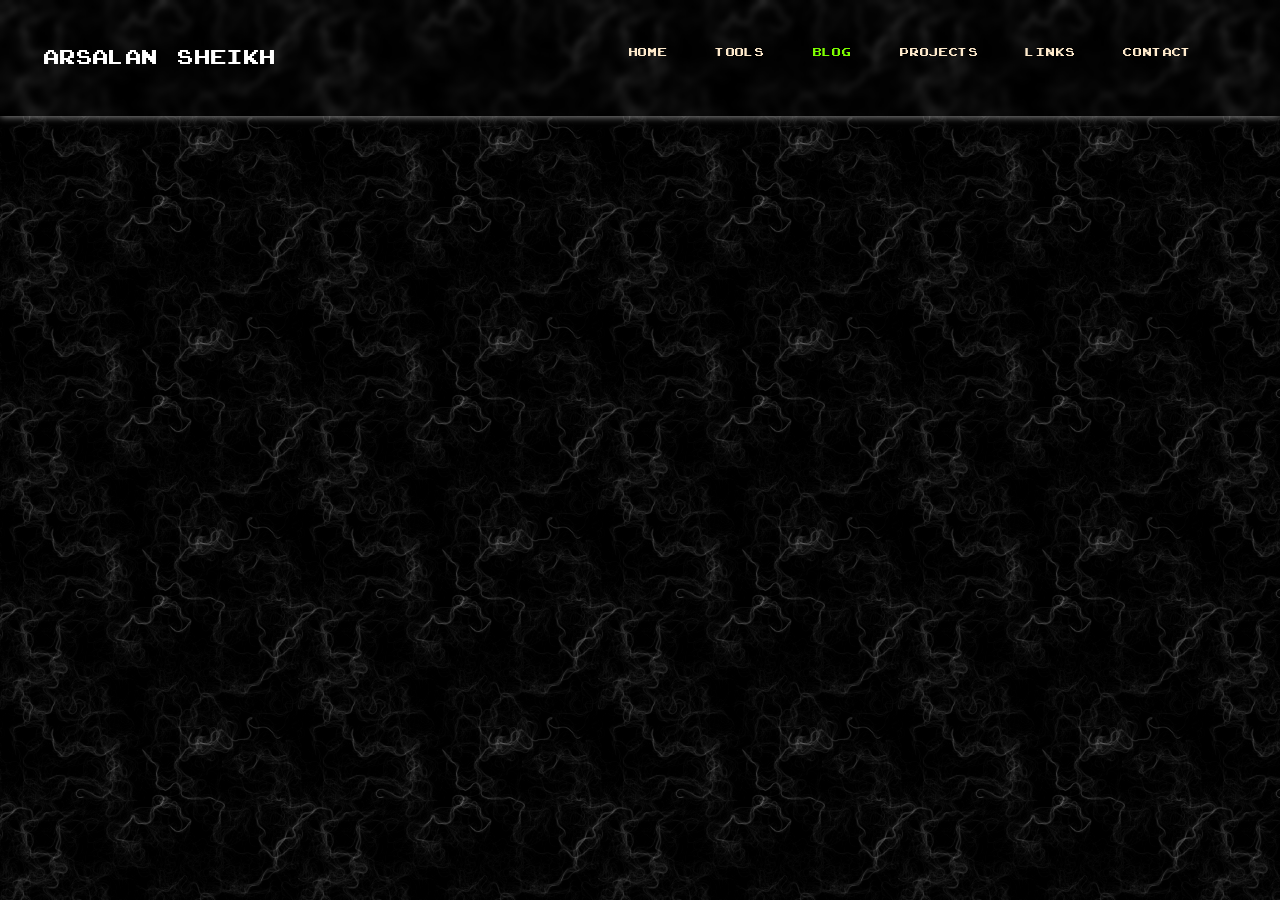
<file: blog/index.html>
<!DOCTYPE html>
<html lang="en">

<head>
    <meta charset="UTF-8">
    <meta http-equiv="X-UA-Compatible" content="IE=edge">
    <meta name="viewport" content="width=device-width, initial-scale=1.0">
    <script src="https://code.jquery.com/jquery-3.6.0.js" integrity="sha256-H+K7U5CnXl1h5ywQfKtSj8PCmoN9aaq30gDh27Xc0jk=" crossorigin="anonymous"></script>
    <link rel="stylesheet" href="https://stackpath.bootstrapcdn.com/bootstrap/4.5.2/css/bootstrap.min.css" integrity="sha384-JcKb8q3iqJ61gNV9KGb8thSsNjpSL0n8PARn9HuZOnIxN0hoP+VmmDGMN5t9UJ0Z" crossorigin="anonymous">
    <script src="https://stackpath.bootstrapcdn.com/bootstrap/4.5.2/js/bootstrap.min.js" integrity="sha384-B4gt1jrGC7Jh4AgTPSdUtOBvfO8shuf57BaghqFfPlYxofvL8/KUEfYiJOMMV+rV" crossorigin="anonymous"></script>
    <link rel="stylesheet" href="/styles/index.css">
    <title>Blog - cybars69</title>
</head>

<body>
    <nav class="navbar navbar-expand-lg navbar-dark fixed-top px-3 py-4 mb-5 frost glow-border">
        <a class="navbar-brand" href="/">
            <h3 class="logo-top pt-2" id="long-text">Arsalan Sheikh</h3>
            <h3 class="logo-top pt-2" id="short-text">Arsalan</h3>
        </a>
        <button class="navbar-toggler" type="button" data-toggle="collapse" data-target="#navbarSupportedContent" aria-controls="navbarSupportedContent" aria-expanded="false" aria-label="Toggle navigation">
            <img src="/images/hamburger.svg" alt="navbar hamburger arsalan sheikh" height="20px" style="color: #FAFAD2;">
        </button>

        <div class="collapse navbar-collapse mx-5 pt-1" id="navbarSupportedContent">
            <ul class="navbar-nav ml-auto">
                <li class="nav-item">
                    <a class="nav-link" href="/">
                        <div class="col col-4 mx-auto px-3 my-1 text-center d-flex justify-content-center">
                            <p class="hover-link">Home</p>
                        </div>
                    </a>
                </li>

                <li class="nav-item">
                    <a class="nav-link" href="/tools/">
                        <div class="col col-4 mx-auto px-3 my-1 text-center d-flex justify-content-center">
                            <p class="hover-link">Tools</p>
                        </div>
                    </a>
                </li>

                <li class="nav-item">
                    <a class="nav-link" href="">
                        <div class="col col-4 mx-auto px-3 my-1 text-center d-flex justify-content-center">
                            <p class="hover-link active-nav">Blog</p>
                        </div>
                    </a>
                </li>

                <li class="nav-item">
                    <a class="nav-link" href="/projects">
                        <div class="col col-4 mx-auto px-3 my-1 text-center d-flex justify-content-center">
                            <p class="hover-link">Projects</p>
                        </div>
                    </a>
                </li>

                <li class="nav-item">
                    <a class="nav-link" href="/links">
                        <div class="col col-4 mx-auto px-3 my-1 text-center d-flex justify-content-center">
                            <p class="hover-link">Links</p>
                        </div>
                    </a>
                </li>

                <li class="nav-item">
                    <a class="nav-link" href="/contact">
                        <div class="col col-4 mx-auto px-3 my-1 text-center d-flex justify-content-center">
                            <p class="hover-link ">Contact</p>
                        </div>
                    </a>
                </li>

            </ul>
        </div>
    </nav>


    <!-- SKILLS -->

    <!-- HOME -->
    <!-- PROJECTS -->
    <!-- POSTS -->
    <!-- LINKS -->
    <!-- CONTACT -->

</body>

</html>
</file>
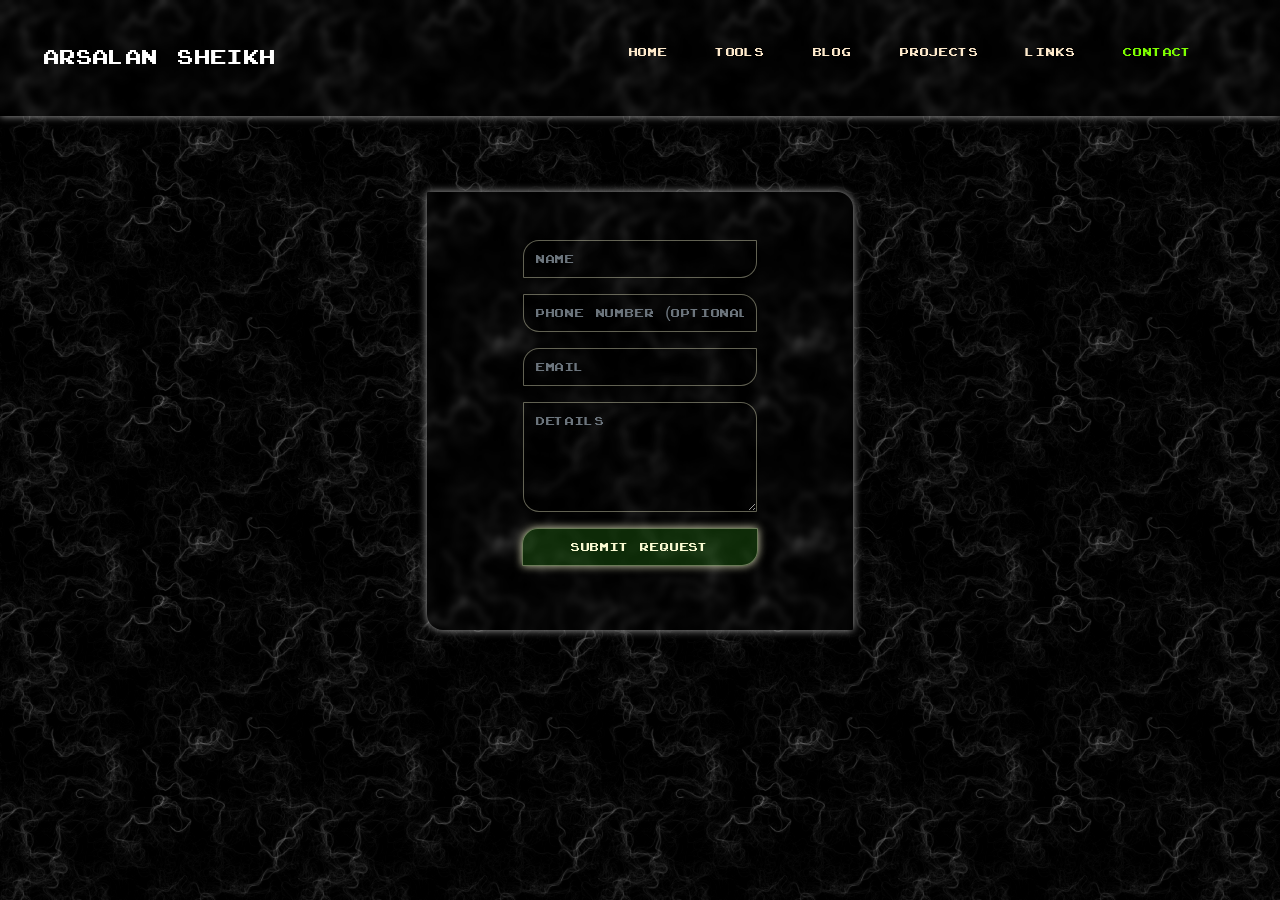
<file: contact/index.html>
<!DOCTYPE html>
<html lang="en">

<head>
    <meta charset="UTF-8">
    <meta http-equiv="X-UA-Compatible" content="IE=edge">
    <meta name="viewport" content="width=device-width, initial-scale=1.0">
    <script src="https://code.jquery.com/jquery-3.6.0.js" integrity="sha256-H+K7U5CnXl1h5ywQfKtSj8PCmoN9aaq30gDh27Xc0jk=" crossorigin="anonymous"></script>
    <link rel="stylesheet" href="https://stackpath.bootstrapcdn.com/bootstrap/4.5.2/css/bootstrap.min.css" integrity="sha384-JcKb8q3iqJ61gNV9KGb8thSsNjpSL0n8PARn9HuZOnIxN0hoP+VmmDGMN5t9UJ0Z" crossorigin="anonymous">
    <script src="https://stackpath.bootstrapcdn.com/bootstrap/4.5.2/js/bootstrap.min.js" integrity="sha384-B4gt1jrGC7Jh4AgTPSdUtOBvfO8shuf57BaghqFfPlYxofvL8/KUEfYiJOMMV+rV" crossorigin="anonymous"></script>
    <link rel="stylesheet" href="/styles/index.css">
    <title>Contact - cybars69</title>
</head>

<body>
    <nav class="navbar navbar-expand-lg navbar-dark fixed-top px-3 py-4 mb-5 frost glow-border">
        <a class="navbar-brand" href="/">
            <h3 class="logo-top pt-2" id="long-text">Arsalan Sheikh</h3>
            <h3 class="logo-top pt-2" id="short-text">Arsalan</h3>
        </a>
        <button class="navbar-toggler" type="button" data-toggle="collapse" data-target="#navbarSupportedContent" aria-controls="navbarSupportedContent" aria-expanded="false" aria-label="Toggle navigation">
            <img src="/images/hamburger.svg" alt="navbar hamburger arsalan sheikh" height="20px" style="color: #FAFAD2;">
        </button>

        <div class="collapse navbar-collapse mx-5 pt-1" id="navbarSupportedContent">
            <ul class="navbar-nav ml-auto">
                <li class="nav-item">
                    <a class="nav-link" href="/">
                        <div class="col col-4 mx-auto px-3 my-1 text-center d-flex justify-content-center">
                            <p class="hover-link">Home</p>
                        </div>
                    </a>
                </li>

                <li class="nav-item">
                    <a class="nav-link" href="/tools/">
                        <div class="col col-4 mx-auto px-3 my-1 text-center d-flex justify-content-center">
                            <p class="hover-link">Tools</p>
                        </div>
                    </a>
                </li>

                <li class="nav-item">
                    <a class="nav-link" href="/blog">
                        <div class="col col-4 mx-auto px-3 my-1 text-center d-flex justify-content-center">
                            <p class="hover-link">Blog</p>
                        </div>
                    </a>
                </li>

                <li class="nav-item">
                    <a class="nav-link" href="/projects">
                        <div class="col col-4 mx-auto px-3 my-1 text-center d-flex justify-content-center">
                            <p class="hover-link">Projects</p>
                        </div>
                    </a>
                </li>

                <li class="nav-item">
                    <a class="nav-link" href="/links">
                        <div class="col col-4 mx-auto px-3 my-1 text-center d-flex justify-content-center">
                            <p class="hover-link">Links</p>
                        </div>
                    </a>
                </li>

                <li class="nav-item">
                    <a class="nav-link" href="">
                        <div class="col col-4 mx-auto px-3 my-1 text-center d-flex justify-content-center">
                            <p class="hover-link active-nav">Contact</p>
                        </div>
                    </a>
                </li>

            </ul>
        </div>
    </nav>

    <div class="p-5 col-10 my-5"></div>

    <div id="form-submitted" class="col-11 col-md-6 col-xl-4 mx-auto text-center text-light h4 frost glow-border border-even py-5" style="display: none;">
        Thanks for your interest!<br>We will reach out shortly!
    </div>

    <div id="form" class="col-11 col-md-6 col-xl-4 mx-auto text-center frost glow-border border-even py-5">
        <form onsubmit="submitForm(event)">
            <div class="form-group row mx-auto">
                <div class="col-11 col-lg-8 mx-auto">
                    <div class="input-group">
                        <input id="name" name="name" placeholder="Name" type="text" class="form-control frost linkX border-odd input-field" required>
                    </div>
                </div>
            </div>
            <div class="form-group row mx-auto">
                <div class="col-11 col-lg-8 mx-auto">
                    <div class="input-group">
                        <input id="ph_no" name="ph_no" placeholder="Phone Number (Optional)" type="text" class="form-control frost linkX border-even input-field">
                    </div>
                </div>
            </div>
            <div class="form-group row mx-auto">
                <div class="col-11 col-lg-8 mx-auto">
                    <div class="input-group">
                        <input id="email" name="email" placeholder="Email" type="email" class="form-control frost linkX border-odd input-field" required>
                    </div>
                </div>
            </div>
            <div class="form-group row mx-auto">
                <div class="col-11 col-lg-8 mx-auto">
                    <div class="input-group">
                        <textarea class="form-control mx-auto frost linkX border-even input-field" id="desc" rows="4" placeholder="Details" required></textarea>
                    </div>
                </div>
            </div>
            <div class="form-group row">
                <div class="col-11 col-lg-8 px-4 mx-auto ">
                    <button name="submit" type="submit" class="btn frost linkX border-odd btn-block mx-auto">
                        <div class="" id="submit-btn">
                            Submit Request
                        </div>
                        <div class="" id="submit-loader" style="display: none;">
                            <div class="text-center col-12 mx-auto">
                                <div class="spinner-grow spinner-grow-sm text-light"></div>
                                <div class="spinner-grow spinner-grow-sm text-light"></div>
                                <div class="spinner-grow spinner-grow-sm text-light"></div>
                                <div class="spinner-grow spinner-grow-sm text-light"></div>
                            </div>
                        </div>
                    </button>
                </div>
            </div>
        </form>
    </div>

    <script>
        function formSubmitted() {
            document.getElementById("form-submitted").style.display = "block";
            document.getElementById("form").style.display = "none";
        }

        function submitForm(e) {
            document.getElementById("submit-btn").style.display = "none";
            document.getElementById("submit-loader").style.display = "block ";
            e.preventDefault();
            const name = document.getElementById('name').value
            const ph_no = document.getElementById('ph_no').value
            const email = document.getElementById('email').value
            const desc = document.getElementById('desc').value
            console.log(name, ph_no, email, desc);
            fetch("https://forms-free.herokuapp.com/newEntry", {
                    headers: {
                        'Accept': 'application/json',
                        'Content-Type': 'application/json'
                    },
                    method: "POST",
                    body: JSON.stringify({
                        "name": name,
                        "ph_no": ph_no || 69420,
                        "email": email,
                        "desc": desc
                    })
                })
                .then(response => response.json())
                .then(data => {
                    console.log(data)
                    if (data.success === 1)
                        formSubmitted()
                    else window.location.href = '/'
                })
                .catch(function(res) {
                    console.log(res)
                })
        }
    </script>

</body>

</html>
</file>
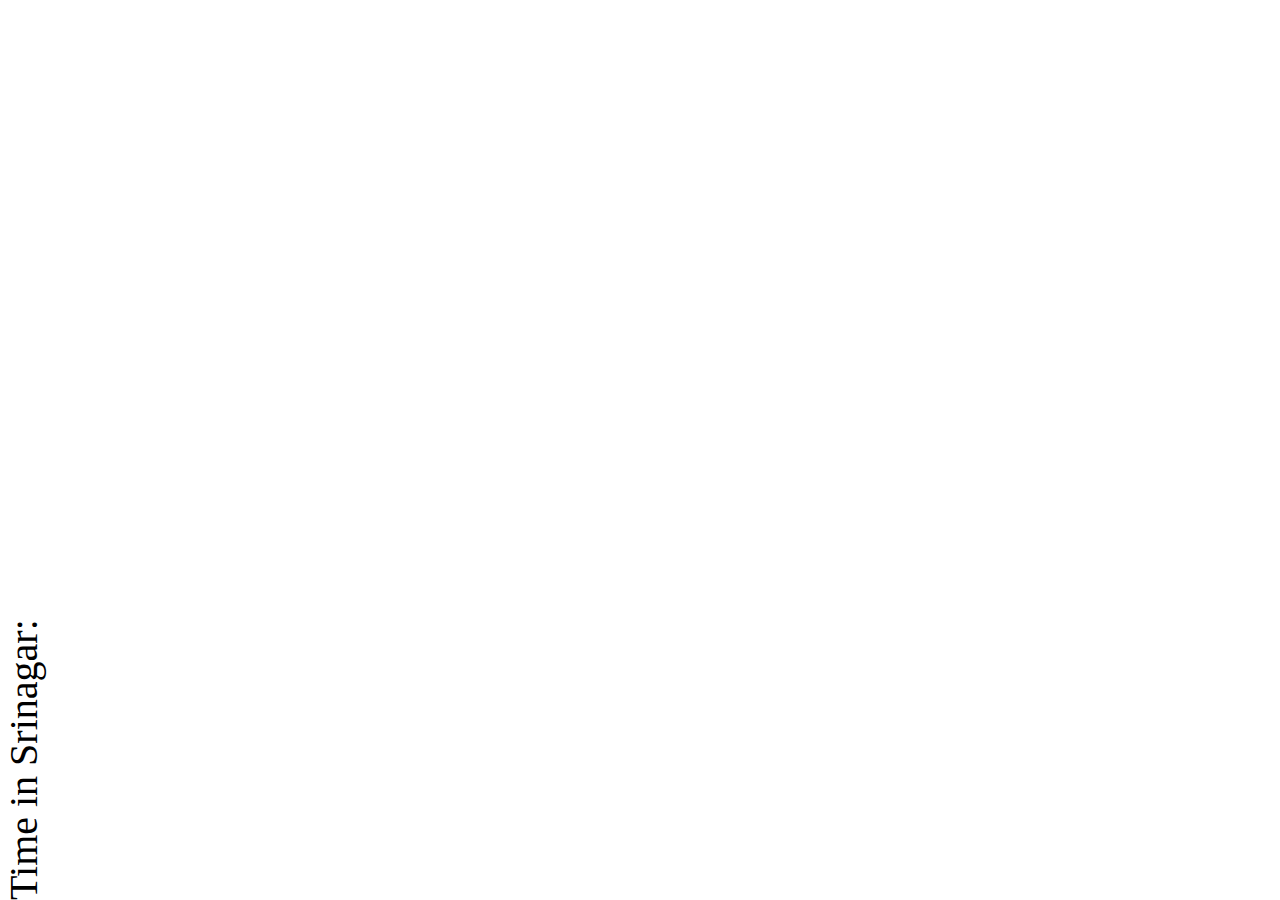
<file: miscellaneous_stuff/srinagar_clock.html>
<html>
  <head>
    
  </head>
  <body style="margin: 0; overflow: hidden; transform-origin: right; transform: translate(-100vw, 0) rotate(180deg); writing-mode: vertical-rl;">
    <span id="time_is_link" rel="nofollow" style="font-size:40px;color:#000;background:#fff">Time in Srinagar:</span>
    <span id="Srinagar_z424" style="font-size:40px;color:#000;background:#fff"></span>
    <script src="//widget.time.is/en.js"></script>
    <script>
      time_is_widget.init({Srinagar_z424:{template:"TIME<br>DATE", time_format:"12hours:minutesAMPM", date_format:"dayname - year, monthname daynum"}});
    </script>
  </body>
</html>
</file>
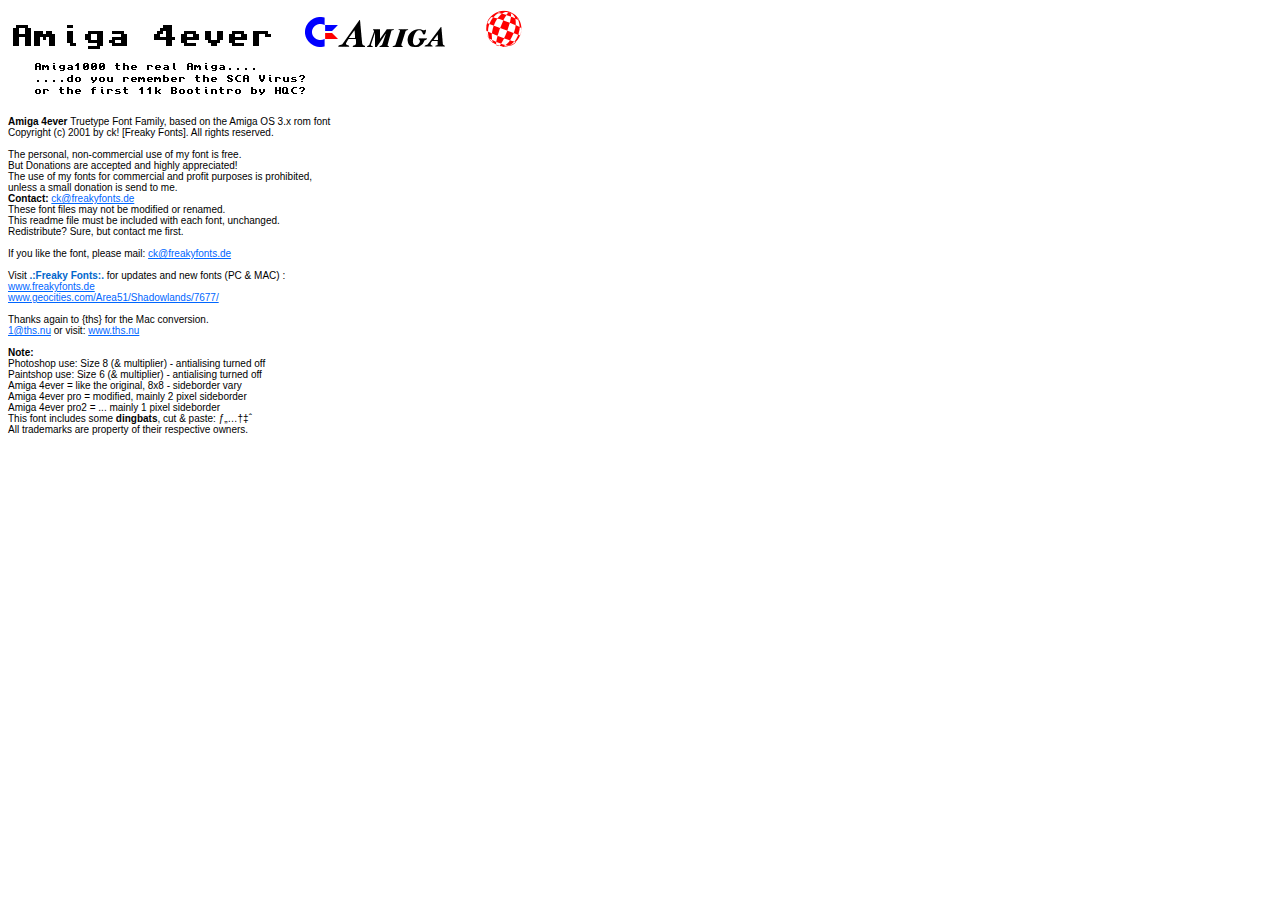
<file: fonts/amiga_forever/Readme.html>
<html>
<head>
<title>www.freakyfonts.de</title>
<meta http-equiv="Content-Type" content="text/html; charset=iso-8859-1">
</head>

<body bgcolor="#FFFFFF" text="#000000" link="#0066FF" vlink="#0066FF" alink="#0066FF">
<p><img src="Amiga.gif" width="520" height="90" alt=" &gt;&gt; Amiga 4ever"><br>
<br>
<font face="Verdana, Arial, Helvetica, sans-serif" size="-2"><b>
  </b></font><font size="1" face="Verdana, Arial, Helvetica, sans-serif"><b>Amiga 4ever</b></font><font face="Verdana, Arial, Helvetica, sans-serif" size="-2"><b>
  </b>Truetype Font</font><font face="Verdana, Arial, Helvetica, sans-serif" size="-2"> Family, based on the Amiga OS 3.x rom font<br>
Copyright (c) 2001 by ck! [Freaky Fonts]. 
  All rights reserved.<br>
  <br>
  The personal, non-commercial use of my font is free.<br>
  But Donations are accepted and highly appreciated!<br>
  The use of my fonts for commercial and profit purposes is prohibited,<br>
  unless a small donation is send to me.<br>
  <b>Contact: </b><a href="mailto:ck@freakyfonts.de">ck@freakyfonts.de</a><br>
  These font files may not be modified or renamed.<br>
  This readme file must be included with each font, unchanged.<br>
  Redistribute? Sure, but contact me first.<br>
  <br>
  If you like the font, please mail: 
  <a href="mailto:ck@freakyfonts.de">ck@freakyfonts.de</a><br>
  <br>
  Visit<font color="#0066CC"> <b>.:Freaky Fonts:.</b></font> for updates and new 
  fonts (PC &amp; MAC) :<br>
  <a href="http://www.freakyfonts.de">www.freakyfonts.de</a><br>
  <a href="http://www.geocities.com/Area51/Shadowlands/7677/">www.geocities.com/Area51/Shadowlands/7677/</a><br>
  <br>
  Thanks again to {ths} for the Mac conversion.<br>
  <a href="mailto:1@ths.nu">1@ths.nu</a> or visit: <a href="http://www.ths.nu">www.ths.nu</a><br>
  <br>
  <b>Note:</b><br>
  </font><font size="1" face="Verdana, Arial, Helvetica, sans-serif">Photoshop 
  use: Size 8 (&amp; multiplier) - antialising turned off<br>
</font><font size="1" face="Verdana, Arial, Helvetica, sans-serif">Paintshop use: Size 6 (& multiplier) - antialising turned off<br>
Amiga 4ever        = like the original, 8x8
 - sideborder vary<br>
Amiga 4ever pro  = modified, mainly 2 pixel sideborder<br>
Amiga 4ever pro2 = ... mainly 1 pixel sideborder<br>
</font><font size="1" face="Verdana, Arial, Helvetica, sans-serif">

  This font includes some <b>dingbats</b>, cut & paste: ������<br>


  All trademarks are property of their respective owners.</font></p>
</body>
</html>
</file>
<file: styles/index.css>
@font-face {
    font-family: myFirstFont;
    src: url(/fonts/arcadeclassic/ARCADECLASSIC.TTF);
    font-weight: 100;
}

* {
    margin: 0;
    font-family: myFirstFont, Arial, Helvetica, sans-serif;
    letter-spacing: 0.05em;
    word-spacing: 0.5em;
    /* border: solid 1px red; */
}

body {
    background-size: 300px 200px;
    background-image: url("/images/myCanvas (17).png");
    background-repeat: repeat;
    background-attachment: fixed;
}

.logo-top {
    letter-spacing: 0.05em;
    padding-left: 1em;
}

.hover-link {
    display: inline-block;
    position: relative;
    color: blanchedalmond;
    transition: 0.6s;
}

.hover-link:hover {
    color: greenyellow;
    transform: scale(1.3);
}

.hover-link:after {
    content: '';
    position: absolute;
    width: 100%;
    transform: scaleX(0);
    height: 2px;
    bottom: 0;
    left: 0;
    background-color: blanchedalmond;
    transform-origin: bottom center;
    transition: transform 0.3s ease-out;
}

.hover-link:hover:after {
    transform: scaleX(1);
    transform-origin: bottom center;
    font-size: 150%;
}

.active-nav {
    color: chartreuse !important;
}

.rounded_t {
    border-radius: 50%;
    border: solid 2px grey;
    overflow: hidden;
}

.lowing {
    color: honeydew;
    fill: honeydew;
}

.info-card {
    height: 100%;
    color: chartreuse;
}

.frost {
    backdrop-filter: blur(3px);
}

.glow-border {
    box-shadow: 0 0 0.5em #aaa;
}

.tool-card {
    backdrop-filter: blur(1px);
    background-color: rgba(0, 0, 0, 0.555);
    box-shadow: rgba(255, 255, 255, 0.472) 0px 0px 0.2em;
}

.links-card {
    border: solid 0.5px rgba(250, 250, 210, 0.705);
    background-color: rgba(0, 0, 0, 0.237);
}

.linkX {
    color: lightgoldenrodyellow;
    transition: 500ms;
    background-color: rgba(0, 0, 0, 0.237);
    backdrop-filter: blur(5px);
    border: solid 1px rgba(250, 250, 210, 0.383);
}

.linkX:hover {
    background-color: rgba(250, 250, 210, 0.664);
    color: rgb(9, 9, 44);
}

.border-even {
    border-radius: 1px 1em;
}

.border-odd {
    border-radius: 1em 1px;
}

.homepage .head {
    color: #FAFAD2;
}

.homepage {
    background-color: rgba(0, 0, 0, 0.767);
}

a {
    text-decoration: none;
    color: #FAFAD2;
}

a:hover {
    color: #FAFAD2;
}

.text-light {
    color: #FAFAD2;
}

#short-text {
    display: none;
}

@media (max-width: 400px) {
    #short-text {
        display: inline-block;
    }
    #long-text {
        display: none;
    }
}

.input-field:focus,
.input-field:hover {
    background: rgba(0, 0, 0, 0.541);
    box-shadow: #fafad2c4 0 0 0.35rem;
    color: #FAFAD2;
}

.btn {
    background: rgba(71, 238, 42, 0.178);
    box-shadow: #fafad2de 0 0 0.5rem;
    color: #FAFAD2;
}

.btn:hover {
    background: rgba(60, 253, 26, 0.5);
    box-shadow: #fafad2c4 0 0 0.35rem;
    color: #FAFAD2;
}
</file>
